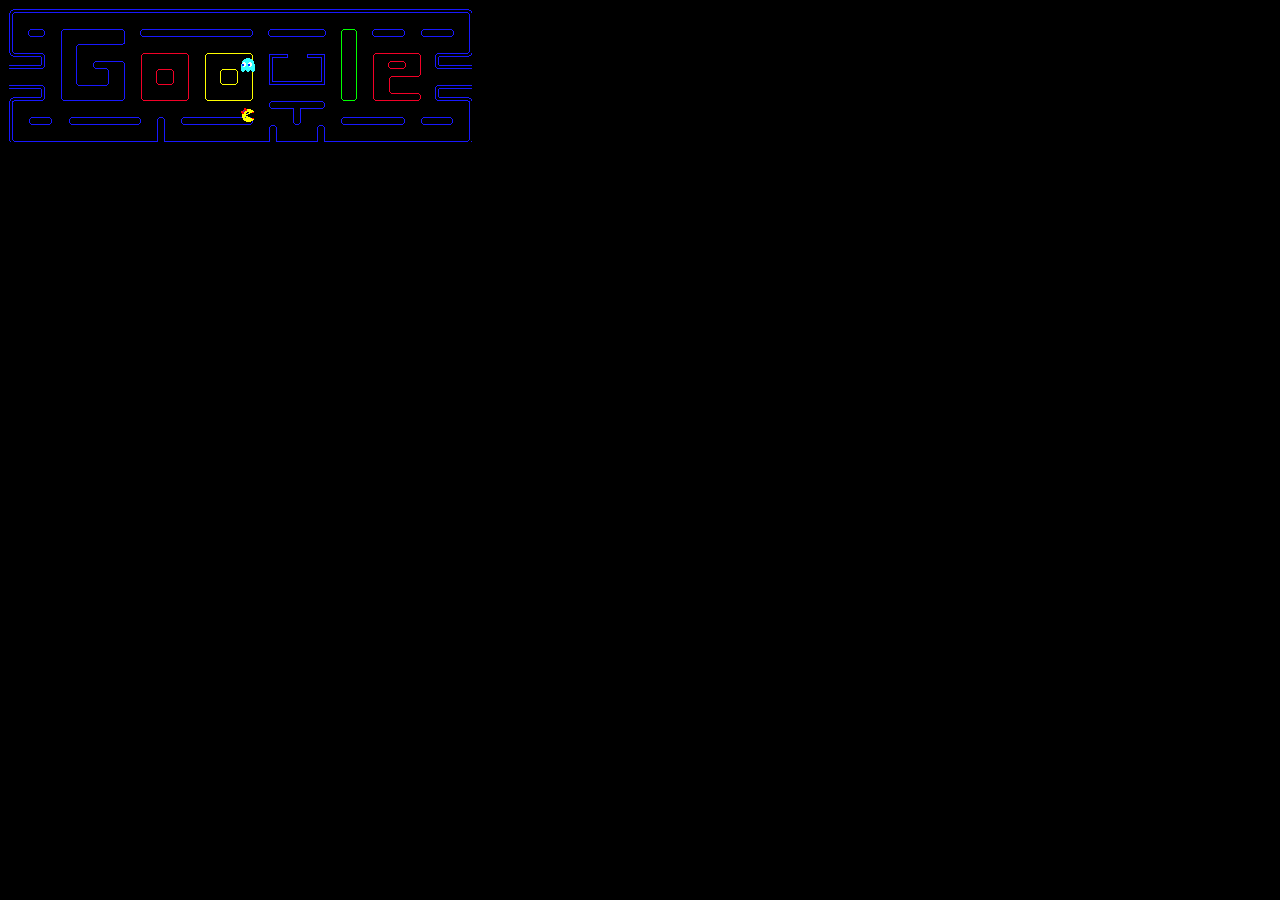
<file: mspacman/mspacman.html>
<!DOCTYPE html>

<html>
<head>
    <meta http-equiv="Content-type" content="text/html; charset=utf-8">
    <link rel="stylesheet" href="mspacman.css" type="text/css" charset="utf-8">
    <title>mspacman</title>
    <script type="text/javascript" charset="utf-8" src="mspacman.js"></script>
</head>

<body onload="render()">
    <canvas id="simple" width="464" height="138">
        Canvas not available!
    </canvas>
</body>

</html>
</file>
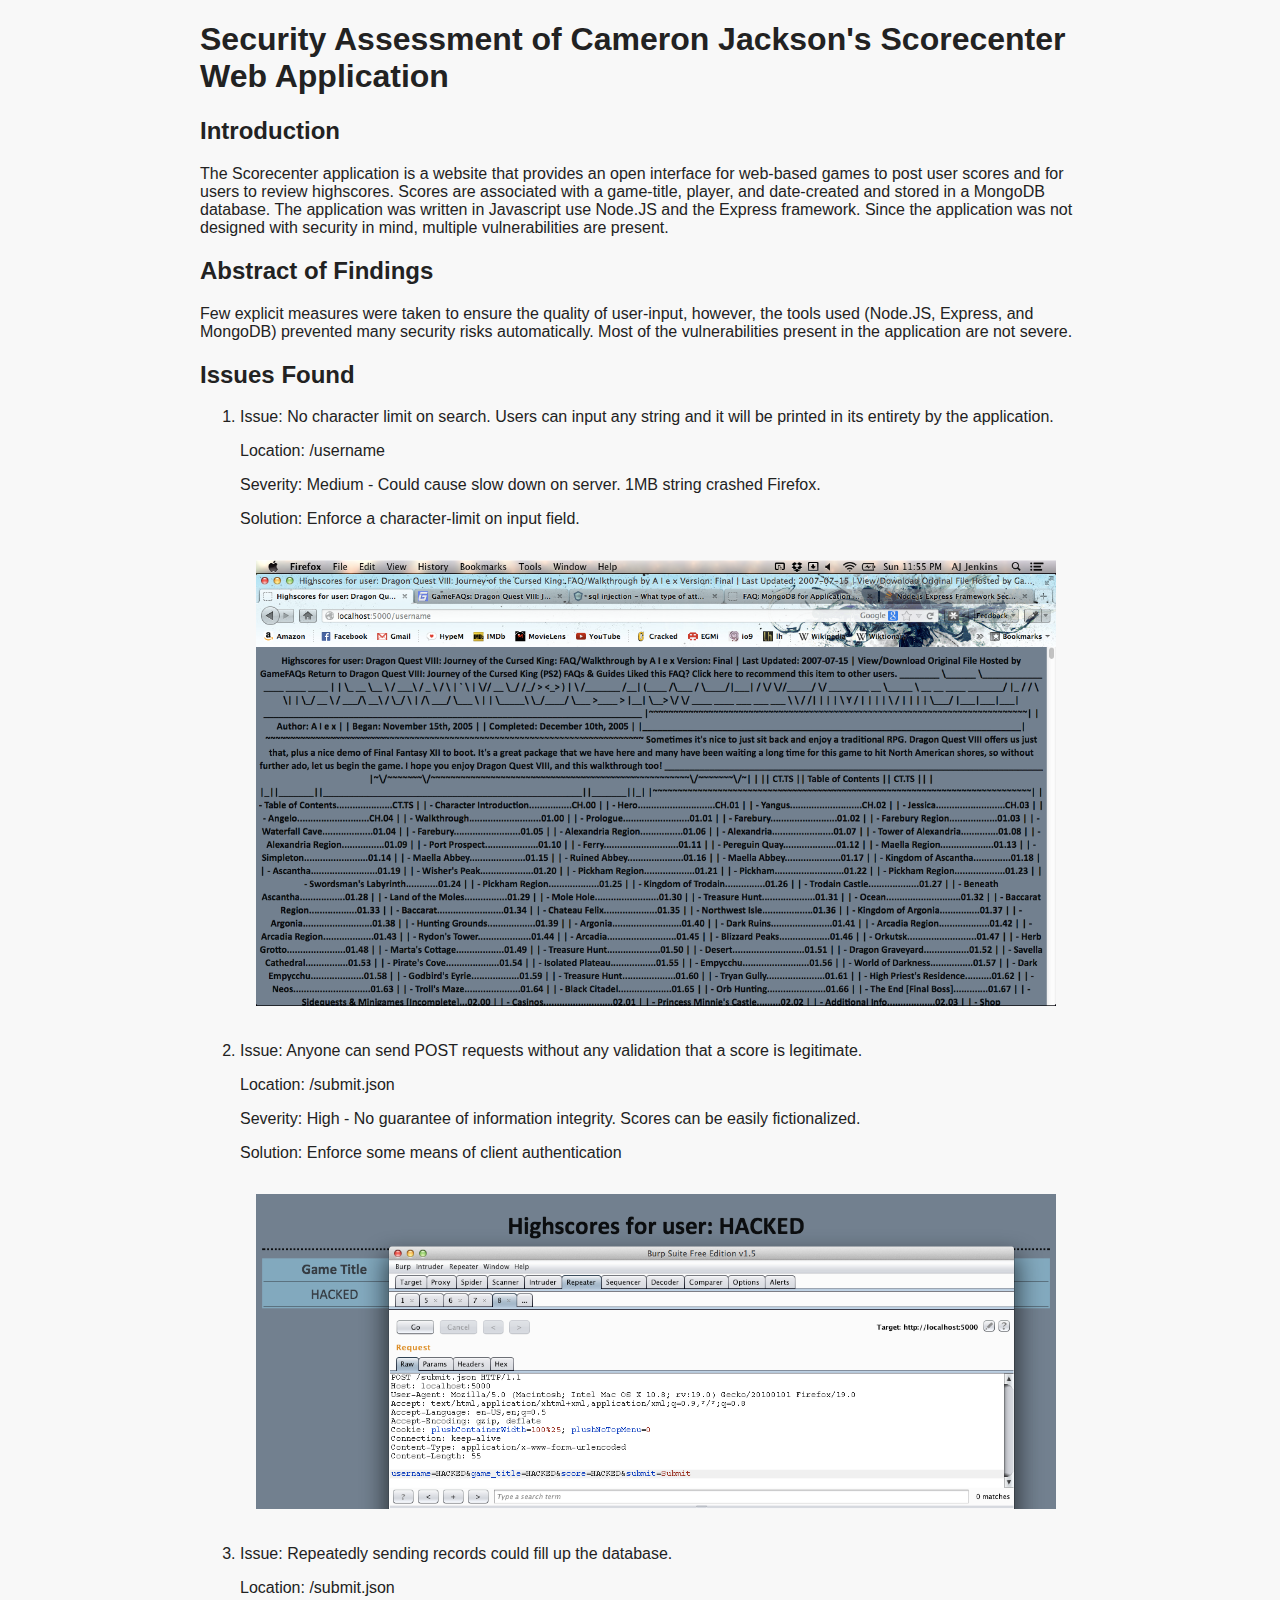
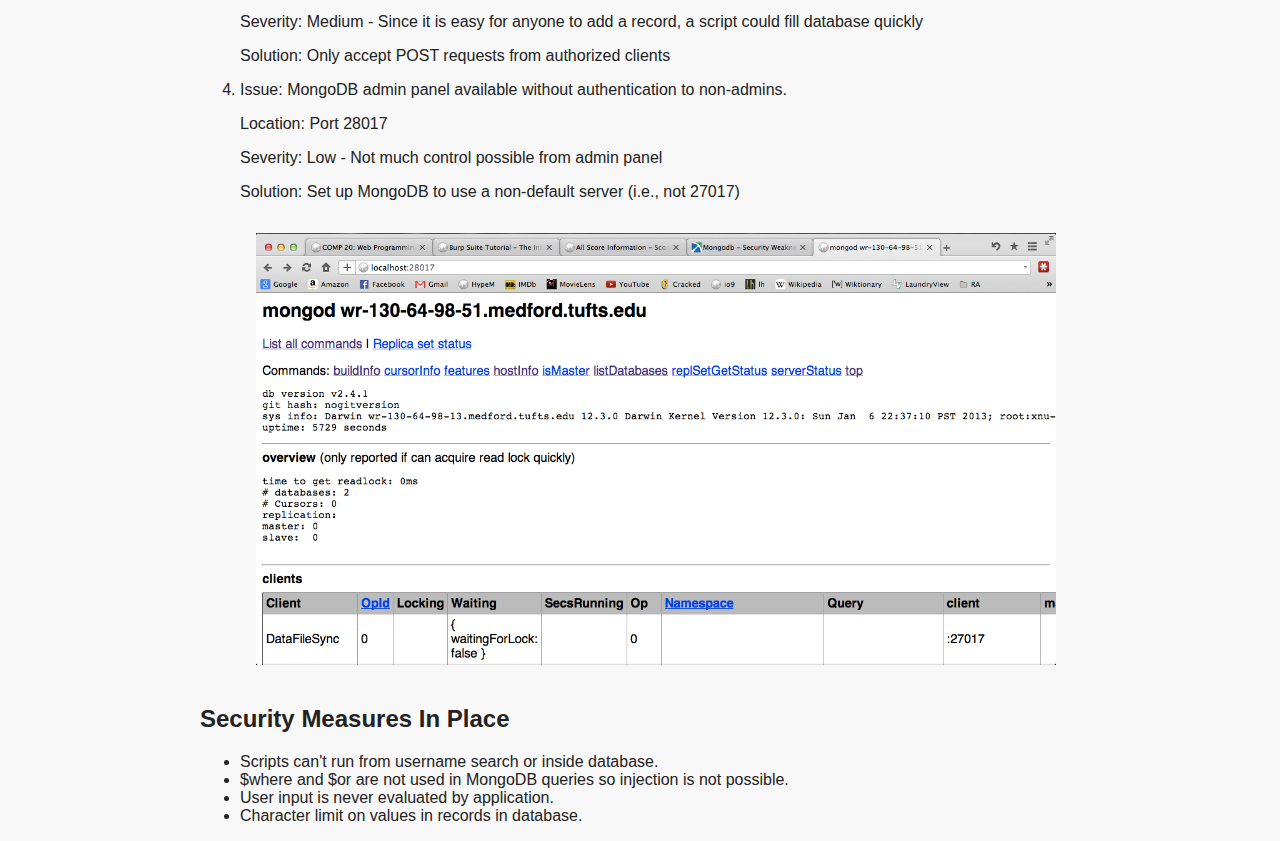
<file: security/report.html>
<!DOCTYPE html>
<html>

<head>
    <meta http-equiv="Content-type" content="text/html; charset=utf-8">
    <title>Security Assessment</title>
    <meta name="viewport" content="width=device=width; initial-scale=1.0; maximum-scale=1.0; 
    user-scalable=0.0;"/>
    <link rel="stylesheet" href="report.css"/>
</head>

<body>
    <h1>Security Assessment of Cameron Jackson's Scorecenter Web Application</h1>
    
    <h2>Introduction</h2>
    <p>The Scorecenter application is a website that provides an open interface for 
    web-based games to post user scores and for users to review highscores. Scores are associated
    with a game-title, player, and date-created and stored in a MongoDB database. The application
    was written in Javascript use Node.JS and the Express framework. Since the application was
    not designed with security in mind, multiple vulnerabilities are present.</p>

    <h2>Abstract of Findings</h2>
    <p>Few explicit measures were taken to ensure the quality of user-input, however, 
    the tools used (Node.JS, Express, and MongoDB) prevented many security risks automatically.
    Most of the vulnerabilities present in the application are not severe.</p>

    <h2>Issues Found</h2>
    <ol>
    <li>
        <p>Issue: No character limit on search. Users can input any string and it will be printed
        in its entirety by the application.</p>
        <p>Location: /username</p>
        <p>Severity: Medium - Could cause slow down on server. 1MB string crashed Firefox.</p>
        <p>Solution: Enforce a character-limit on input field.</p>
    </li>
    <img class="pic" src="dragon.png" width="800"/>
    <li>
        <p>Issue: Anyone can send POST requests without any validation that a score is legitimate.</p>
        <p>Location: /submit.json</p>
        <p>Severity: High - No guarantee of information integrity. Scores can be easily fictionalized.</p>
        <p>Solution: Enforce some means of client authentication</p>
    </li>
    <img class="pic" src="hacked.png" width="800" />
    <li>
        <p>Issue: Repeatedly sending records could fill up the database.</p>
        <p>Location: /submit.json</p>
        <p>Severity: Medium - Since it is easy for anyone to add a record, a script could fill database quickly</p>
        <p>Solution: Only accept POST requests from authorized clients</p>
    </li>
    <li>
        <p>Issue: MongoDB admin panel available without authentication to non-admins.</p>
        <p>Location: Port 28017</p>
        <p>Severity: Low - Not much control possible from admin panel</p>
        <p>Solution: Set up MongoDB to use a non-default server (i.e., not 27017)</p>
    </li>
    <img class="pic" src="mongod.png" width="800" />

    </ol>
    <h2>Security Measures In Place</h2>
    <ul>
        <li>Scripts can't run from username search or inside database.</li>
        <li>$where and $or are not used in MongoDB queries so injection is not possible.</li>
        <li>User input is never evaluated by application.</li>
        <li>Character limit on values in records in database.</li>
    </ul>
</body>

</html>
</file>
<file: mspacman/mspacman.css>
body {
    background-color: black;
}
</file>
<file: security/report.css>
body {
    font: 1em "Helvetica Neue", Helvetica, Arial;
    background-color: #f8f8f8;
    margin-left: auto;
    margin-right: auto;
    width: 55em;
    color: #222;
}

.category {
    font-style: italic;
}

.pic {
    margin-right: auto;
    margin-left: auto;
    padding: 1em;
}
</file>
